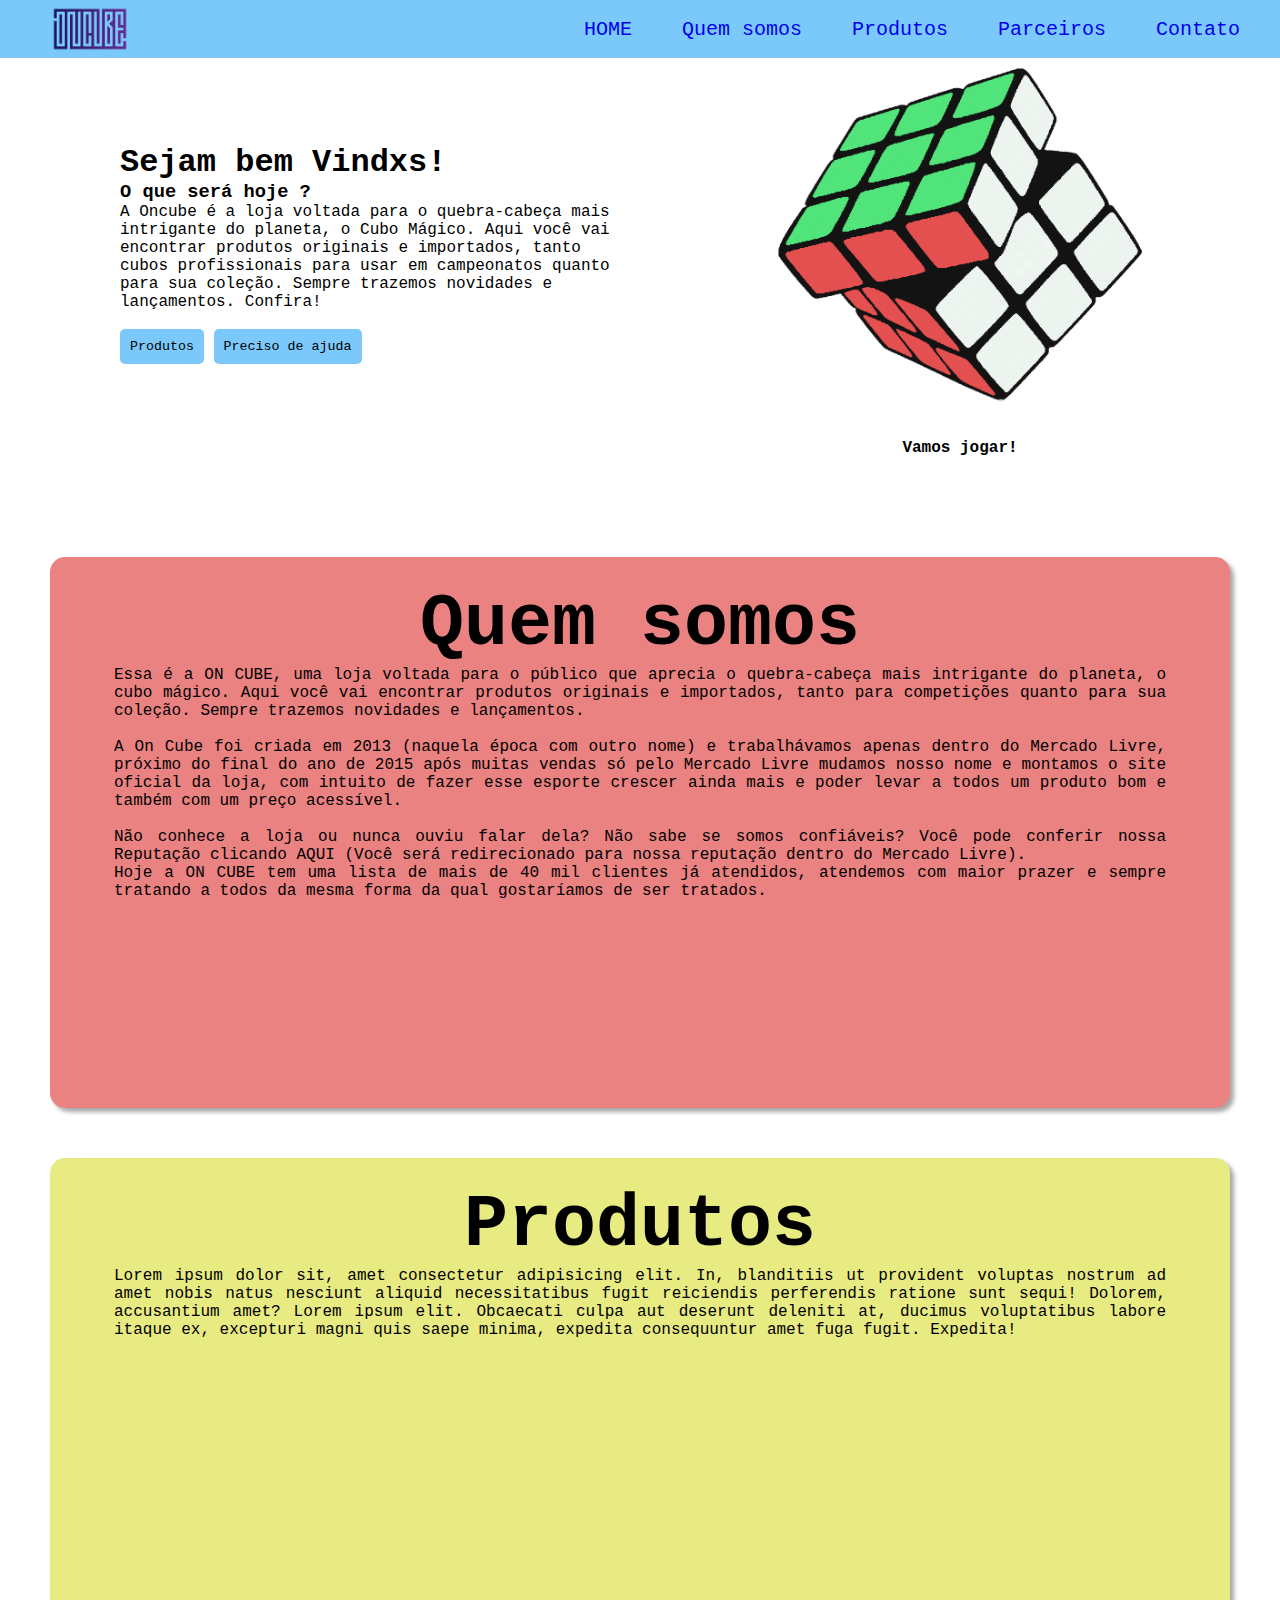
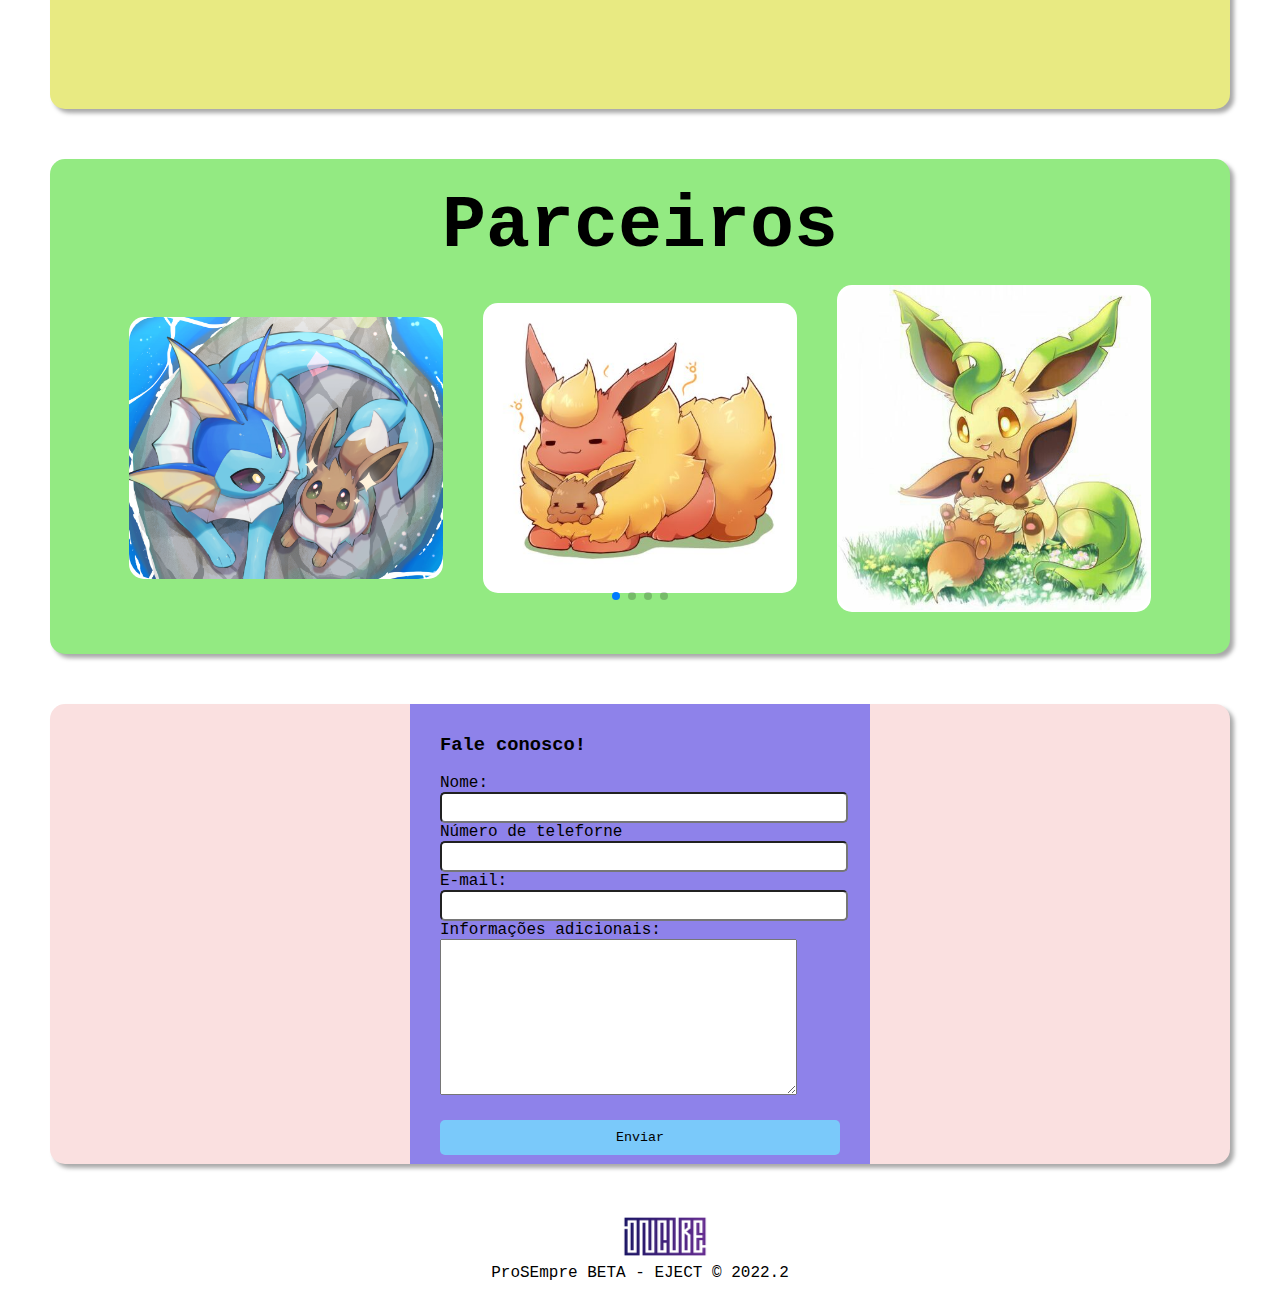
<file: index.html>
<!DOCTYPE html>
<html lang="pt-br">

<head>
    <meta charset="UTF-8">
    <meta http-equiv="X-UA-Compatible" content="IE=edge">
    <meta name="viewport" content="width=device-width, initial-scale=1.0">
    <!--css-->
    <link rel="stylesheet" href="css/slyle.css">
    <link rel="stylesheet" href="css/responsividade.css">
    <!--css-->
    <link rel="shortcut icon" href="imagens/oncube_logo1.ico" type="image/x-icon">

    <!-- Link Swiper's CSS -->
    <link
      rel="stylesheet"
      href="https://cdn.jsdelivr.net/npm/swiper/swiper-bundle.min.css"
    />
    <title>ONCUBE</title>

</head>

<body>
    <nav class="navbar">
        <img src="./imagens/oncube_logo1.png" alt="">
        <ul>
            <li><a href="#home">HOME</a></li>
            <li><a href="#qsm">Quem somos</a></li>
            <li><a href="#pdt">Produtos</a></li>
            <li><a href="#par">Parceiros</a></li>
            <li><a href="#txt5">Contato</a></li>

        </ul>
        <button class="icone-drop">=</button>
    </nav>
    <nav class="navbar2 hide" id="nav-aside">
        <ul>
            <li><a href="#home">HOME</a></li>
            <li><a href="#qsm">Quem somos</a></li>
            <li><a href="#pdt">Produtos</a></li>
            <li><a href="#par">Parceiros</a></li>
            <li><a href="#txt5">Contato</a></li>

        </ul>

    </nav>

    <div class="home" id="home">
        <div class="txt" id="txt">
            <h1>Sejam bem Vindxs!</h1>
            <h3>O que será hoje ?</h3>
            <p>A Oncube é a loja voltada para o quebra-cabeça mais intrigante do planeta, o Cubo Mágico. Aqui você vai
                encontrar produtos originais e importados, tanto cubos profissionais para usar em campeonatos quanto
                para sua coleção. Sempre trazemos novidades e lançamentos. Confira!
            </p>
            <br>

            <button>Produtos</button>
            <button>Preciso de ajuda</button>
        </div>
        <div class="imghome">
            <img src="imagens/cubobonito.png" alt="">
            <h4>Vamos jogar!</h4>
        </div>
    </div>

    <section class="qms" id="qsm">
        <div class="txt2">
            <h2>Quem somos</h2>
            <p>Essa é a ON CUBE, uma loja voltada para o público que aprecia o quebra-cabeça mais intrigante do planeta,
                o cubo mágico. Aqui você vai encontrar produtos originais e importados, tanto para competições quanto
                para sua coleção. Sempre trazemos novidades e lançamentos. <br> <br>
                A On Cube foi criada em 2013 (naquela época com outro nome) e trabalhávamos apenas dentro do Mercado
                Livre, próximo do final do ano de 2015 após muitas vendas só pelo Mercado Livre mudamos nosso nome e
                montamos o site oficial da loja, com intuito de fazer esse esporte crescer ainda mais e poder levar a
                todos um produto bom e também com um preço acessível.
                <br> <br>
                Não conhece a loja ou nunca ouviu falar dela? Não sabe se somos confiáveis? Você pode conferir nossa
                Reputação clicando AQUI (Você será redirecionado para nossa reputação dentro do Mercado Livre). <br>

                Hoje a ON CUBE tem uma lista de mais de 40 mil clientes já atendidos, atendemos com maior prazer e
                sempre tratando a todos da mesma forma da qual gostaríamos de ser tratados.
            </p>
        </div>

    </section>

    <section class="pdt" id="pdt">
        <div class="txt3" id="txt3">
            <h2>Produtos</h2>
            <p>Lorem ipsum dolor sit, amet consectetur adipisicing elit. In, blanditiis ut provident voluptas nostrum ad
                amet nobis natus nesciunt aliquid necessitatibus fugit reiciendis perferendis ratione sunt sequi!
                Dolorem, accusantium amet? Lorem ipsum elit. Obcaecati culpa aut deserunt deleniti at, ducimus
                voluptatibus labore itaque ex, excepturi magni quis saepe minima, expedita consequuntur amet fuga fugit.
                Expedita!</p>

        </div>
    </section>

    <section class="par" id="par">
        <div class="txt4" id="txt4">
            <h2>Parceiros</h2>
            <div class="conteiner">
                <!-- Swiper -->
                <div class="swiper mySwiper">
                    <div class="swiper-wrapper">
                    <div class="swiper-slide"><img src="imagens/agua.jpg" alt="evee de agua"></div>
                    <div class="swiper-slide"><img src="imagens/flareon.jpg" alt="evee de fogo"></div>
                    <div class="swiper-slide"><img src="imagens/folha.jpg" alt="evee de verde"></div>
                    <div class="swiper-slide"><img src="imagens/gelo.jpg" alt="evee de gelo"></div>
                    <div class="swiper-slide"><img src="imagens/sylveon.jpg" alt="evee"></div>
                    <div class="swiper-slide"><img src="imagens/umbreom.jpg" alt="evee das sombras"></div>
                    </div>
                    <div class="swiper-pagination"></div></div>

                </div>
            </div>

        </div>
    </section>

    <div class="txt5" id="txt5">

        <div class="forms">
            <h3>Fale conosco!</h3>
            <br>
            <label for="txtname">Nome:</label>
            <input type="text" name="txtname" id="txtname">
            <label for="lblnumber">Número de teleforne</label>
            <input type="number" name="lblnumber" id="lblnumber">
            <label for="mail">E-mail:</label>
            <input type="email" name="mail" id="mail">
            <label for="txtarea">Informações adicionais:</label>
            <textarea name="txtarea" id="txtarea" cols="42" rows="10"></textarea>
            <input type="button" value="Enviar" id="btnenviar">
        </div>

    </div>


    <footer>
        <img src="./imagens/oncube_logo1.png" alt="">
        <p>ProSEmpre BETA - EJECT © 2022.2</p>
    </footer>


    <!-- scripts -->
    <script src="javascript/hide.js"></script>
    <!-- Swiper JS -->
    <script src="https://cdn.jsdelivr.net/npm/swiper/swiper-bundle.min.js"></script>
    <!-- Initialize Swiper -->
    <script src="javascript/carousel.js"></script>



    
</body>

</html>
</file>
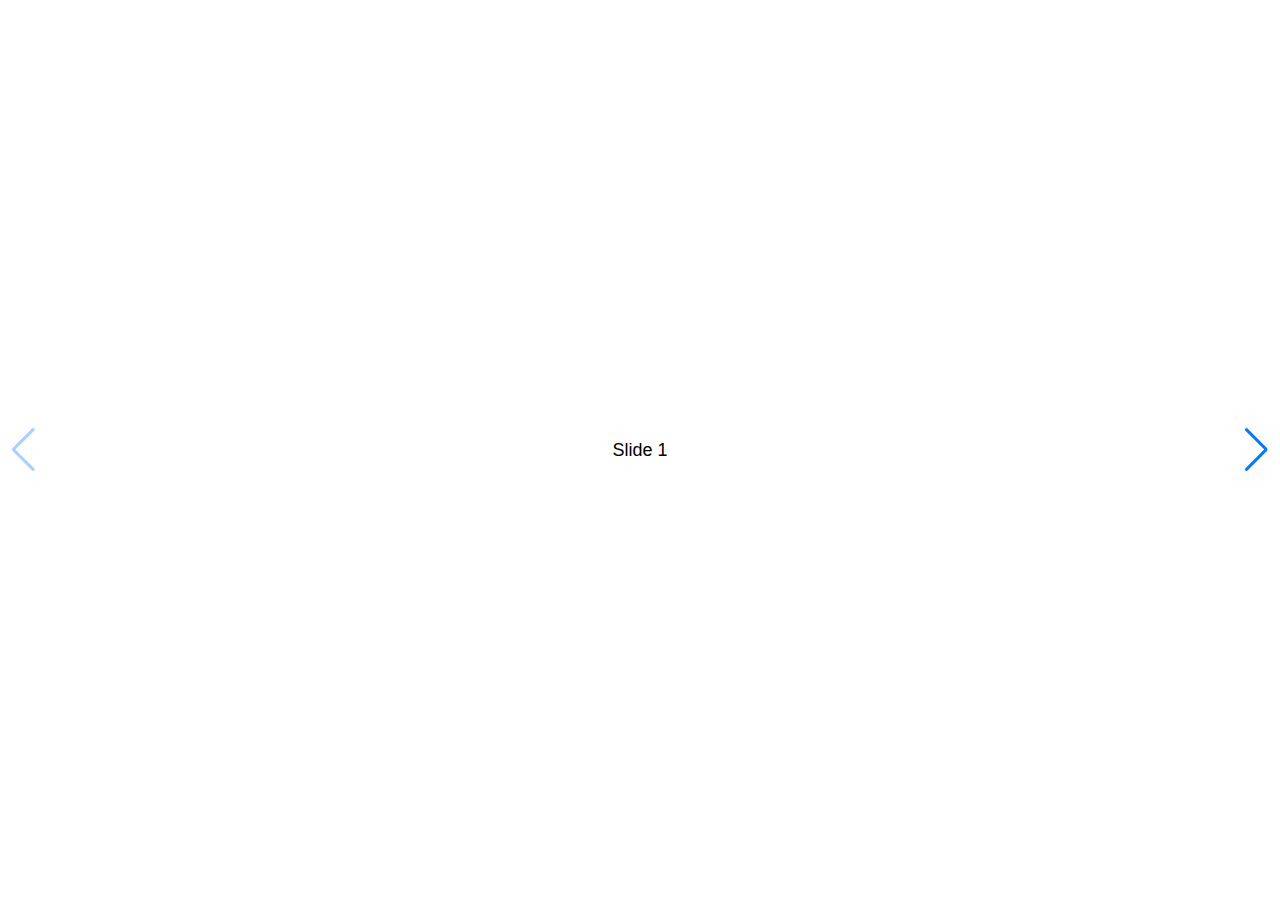
<file: teste.html>
<!DOCTYPE html>
<html lang="en">
<head>
    <meta charset="UTF-8">
    <meta http-equiv="X-UA-Compatible" content="IE=edge">
    <meta name="viewport" content="width=device-width, initial-scale=1.0">
    <title>Document</title>
    <!-- Link Swiper's CSS -->
    <link
    rel="stylesheet"
    href="https://cdn.jsdelivr.net/npm/swiper/swiper-bundle.min.css"
    />
    <!-- Demo styles -->
    <style>
        html,
        body {
            position: relative;
            height: 100%;
        }
    
        body {
            background: #eee;
            font-family: Helvetica Neue, Helvetica, Arial, sans-serif;
            font-size: 14px;
            color: #000;
            margin: 0;
            padding: 0;
        }
    
        .swiper {
            width: 100%;
            height: 100%;
        }
    
        .swiper-slide {
            text-align: center;
            font-size: 18px;
            background: #fff;
    
            /* Center slide text vertically */
            display: -webkit-box;
            display: -ms-flexbox;
            display: -webkit-flex;
            display: flex;
            -webkit-box-pack: center;
            -ms-flex-pack: center;
            -webkit-justify-content: center;
            justify-content: center;
            -webkit-box-align: center;
            -ms-flex-align: center;
            -webkit-align-items: center;
            align-items: center;
        }
    
        .swiper-slide img {
            display: block;
            width: 100%;
            height: 100%;
            object-fit: cover;
        }
    </style>
</head>
<body>
    <body>
        <!-- Swiper -->
        <div class="swiper mySwiper">
          <div class="swiper-wrapper">
            <div class="swiper-slide">Slide 1</div>
            <div class="swiper-slide">Slide 2</div>
            <div class="swiper-slide">Slide 3</div>
            <div class="swiper-slide">Slide 4</div>
            <div class="swiper-slide">Slide 5</div>
            <div class="swiper-slide">Slide 6</div>
            <div class="swiper-slide">Slide 7</div>
            <div class="swiper-slide">Slide 8</div>
            <div class="swiper-slide">Slide 9</div>
          </div>
          <div class="swiper-button-next"></div>
          <div class="swiper-button-prev"></div>
        </div>
    
        <!-- Swiper JS -->
        <script src="https://cdn.jsdelivr.net/npm/swiper/swiper-bundle.min.js"></script>
    
        <!-- Initialize Swiper -->
        <script>
          var swiper = new Swiper(".mySwiper", {
            navigation: {
              nextEl: ".swiper-button-next",
              prevEl: ".swiper-button-prev",
            },
          });
        </script>
</body>
</html>
</file>
<file: css/slyle.css>
* {
    margin: 0;
    font-family: 'Oxygen Mono', monospace;
    scroll-behavior: smooth;
    
    
}
body{
    min-height: 100vh;
    justify-content: center;
}
section div{
    border-radius: 15px;
    max-width: 100%;
    height: 40%;
    align-items: center;
    
}

h2 {
    font-size: 55pt;
    text-align: center;
}

nav {
    background-color: rgb(122, 201, 250);
    display: flex;
    justify-content: space-between;
    padding-top: 5px;
    padding-bottom: 5px;
    position: fixed;
    width: 100%;
    z-index: 2;
}

nav img {
    width: 80px;
    padding-left: 50px;

}

nav ul {
    display: flex;
    align-items: center;
    padding-right: 20px;
    font-size: 15pt;
}

nav ul li {
    list-style: none;
    padding-left: 30px;
    padding-right: 20px;
}

nav ul li a {
    text-decoration: none;
    transition: 0.2s;
    
}
.icone-drop{
    display: none;
}
.hide{
    display: none;
    width: 50%; 
}
.navbar2 ul{
    display: flex;
    flex-direction: column;
}
nav ul li a:hover {
    color: rgb(255, 255, 255);
    border-bottom: solid 2px white;
    font-size: 18pt;
}


.home button:hover{
    background-color: rgb(28, 168, 255);
    height: 40px;
    font-size: 15px;
}

.home {
    display: flex;
    align-items: center;
    justify-content: space-around;
    padding: 50px 50px 50px 50px;

}

.imghome img {
    width: 400px;
}

.imghome {
    text-align: center;
}

.txt {
    width: 500px;
   
}

.txt button {
    background-color: rgb(122, 201, 250);
    border: 0;
    border-radius: 5px;
    padding: 10px;
}

.txt2 {
    background-color: rgb(234, 130, 130);
    text-align: justify;
    height: 500px;
    padding: 2% 5% 2% 5%;
    margin: 50px;
    box-shadow: 4px 4px 4px rgb(169, 169, 169);
    
}

.txt3 {
    background-color: rgb(232, 234, 130);
    text-align: justify;
    height: 500px;
    padding: 2% 5% 2% 5%;
    margin: 50px;
    box-shadow: 4px 4px 4px rgb(169, 169, 169);
}
/*carrossel*/
.txt4 img{
    height: 450px;
    width: 450px;
}
.txt4 {
    background-color: rgb(147, 234, 130);
    box-shadow: 4px 4px 4px rgb(169, 169, 169);
    padding: 2% 5% 2% 5%;
    margin: 50px;
    
}
.conteiner{
    position: relative;
    padding: 15px;
    margin: 0px;
    box-sizing: border-box;
}
.swiper {
    width: 100%;
    height: 100%;
  }

  .swiper-slide {
    text-align: center;
    font-size: 50px;
    background: #fff;

    /* Center slide text vertically */
    display: -webkit-box;
    display: -ms-flexbox;
    display: -webkit-flex;
    display: flex;
    -webkit-box-pack: center;
    -ms-flex-pack: center;
    -webkit-justify-content: center;
    justify-content: center;
    -webkit-box-align: center;
    -ms-flex-align: center;
    -webkit-align-items: center;
    align-items: center;
  }
  .swiper-slide img {
    display: block;
    width: 100%;
    height: 100%;
    object-fit: cover;
    border-radius: 25px;
    
  }
  .swiper-pagination{
    height: auto;
  }
/*
.gallery-wrapper{
    overflow-x: auto;
    min-width: 1200px;
    -ms-overflow-style: none; 
  scrollbar-width: none; 
}
.gallery-wrapper::-webkit-scrollbar {
    display: none;
  }
.autoplay{
    display: flex;
    flex-flow: row nowrap;
    gap: 15px;
    padding-left: 10px;
    
}
.arrow-left, .arrow-rigth{
    position: absolute;
    top: 0;
    left: 0;
    right: 0;
    bottom: 0;
    font-size: 20px;
    line-height: 40px;
    width: 40px;
    text-align: center;
    color: #ffff;
    border: none;
    cursor:pointer;
    background: linear-gradient(to left, transparent 0%, rgb(83, 81, 81) 200%) ;
    opacity: 0.1;
    transition: all 600ms ease-in-out;
    border-radius: 15px;
    
}
.arrow-rigth{
    left: 1200px;
    right: 0;
    background: linear-gradient(to right, transparent 0%, rgb(83, 81, 81) 200%) ;
}

.arrow-left:hover, .arrow-rigth:hover{
    opacity: 1;
}
.item{
    width: 250px;
    height: 250px;
    flex-shrink: 0;
    opacity: 0.6;
    transition: all 600ms ease-in-out;
    border-radius: 3%;
}
.current-item{
    opacity: 1;
}
*/



.txt5 {
    display: flex;
    background-color: rgb(250, 224, 224);
    justify-content: center;
    height: auto;
    margin: 50px;
    border-radius: 15px;
    box-shadow: 4px 4px 4px rgb(169, 169, 169);
    max-width: 100%;
}

.forms {
    background-color: rgb(142, 130, 234);
    padding: 30px 30px 30px 30px;
    height: 400px;
    width: 400px;

}

.forms input {
    border-radius: 5px;
    width: 400px;
    height: 25px;
}

#txtform{
    height: 100px;
    
}
/*ações do forms*/
#btnenviar{
    background-color: rgb(122, 201, 250);
    border: 0;
    border-radius: 5px;
    height: 35px;
    padding: 10px;
    margin-top: 20px;
    
}

.forms #btnenviar:hover{
    background-color: rgb(28, 168, 255);
    height: 40px;
    font-size: 15px;
}

footer {
    display:flexbox;
    text-align: center;
    height: 30px;
    padding-bottom: 70px;

}

footer img {
    width: 90px;
    height:45px;
    padding-left: 50px;
    justify-content: center;

}
</file>
<file: css/responsividade.css>
@media(max-width: 645px){
    nav{
        display: block;
        width: 100%;
    }
    nav ul{
        display: none;
    }
    h2{
        font-size: 44pt;
    }
    .icone-drop{
        display: block;
        height: 40px;
        width: 40px;
        margin-top: 5px;
        background-color: rgb(13, 119, 184);
        border: none;
        border-radius: 15px;
        font-size: 30px;
        align-items: center;
        margin-right: 20px;
    }
   
    .navbar{
        display: flex;
        justify-content: space-between;
    }
    .navbar img{
        padding-left: 20px;
    }
    .navbar2{
        margin-top: 50px;
    }
    section{
        max-width: auto;
        height: auto;
        padding: 2rem 2rem 2rem 2rem;
    }
    .home{
        flex-direction: column;
        width: 100%;
        
        padding: 0px;
    }
    .img img {
        width: 300px;
    }
    .txt {
        width: 100%;
        font-size: 15pt;
        margin-top: 30px;
    }
    .txt h1{
        margin-top: 3rem;
        margin-bottom: 1.5rem;
        margin-left: 10%;
    }
    .txt h3{
        margin-left: 10%;
    }
    .txt p{
        box-sizing: border-box;
        padding: 10%;
        
    }
    .txt button {
       margin-left: 15%;
    }

    .txt2{
        height: auto;
        width: 90%;
        margin: 0rem;

        
    }
    .txt3{
        height: auto;
        width: 90%;
        margin: 0rem;
        padding: 15px;
    }
    .txt4 {
        height: auto;
        width: 90%;
        margin: 0rem;
        padding: 15px;
    }
    .forms{
        width: 100%;
        height: auto;
    }
    .forms input{
        width: 100%;
        border: none;
        margin-bottom: 10px;
        margin-top: 5px;
        
    }
    
    
}
</file>
